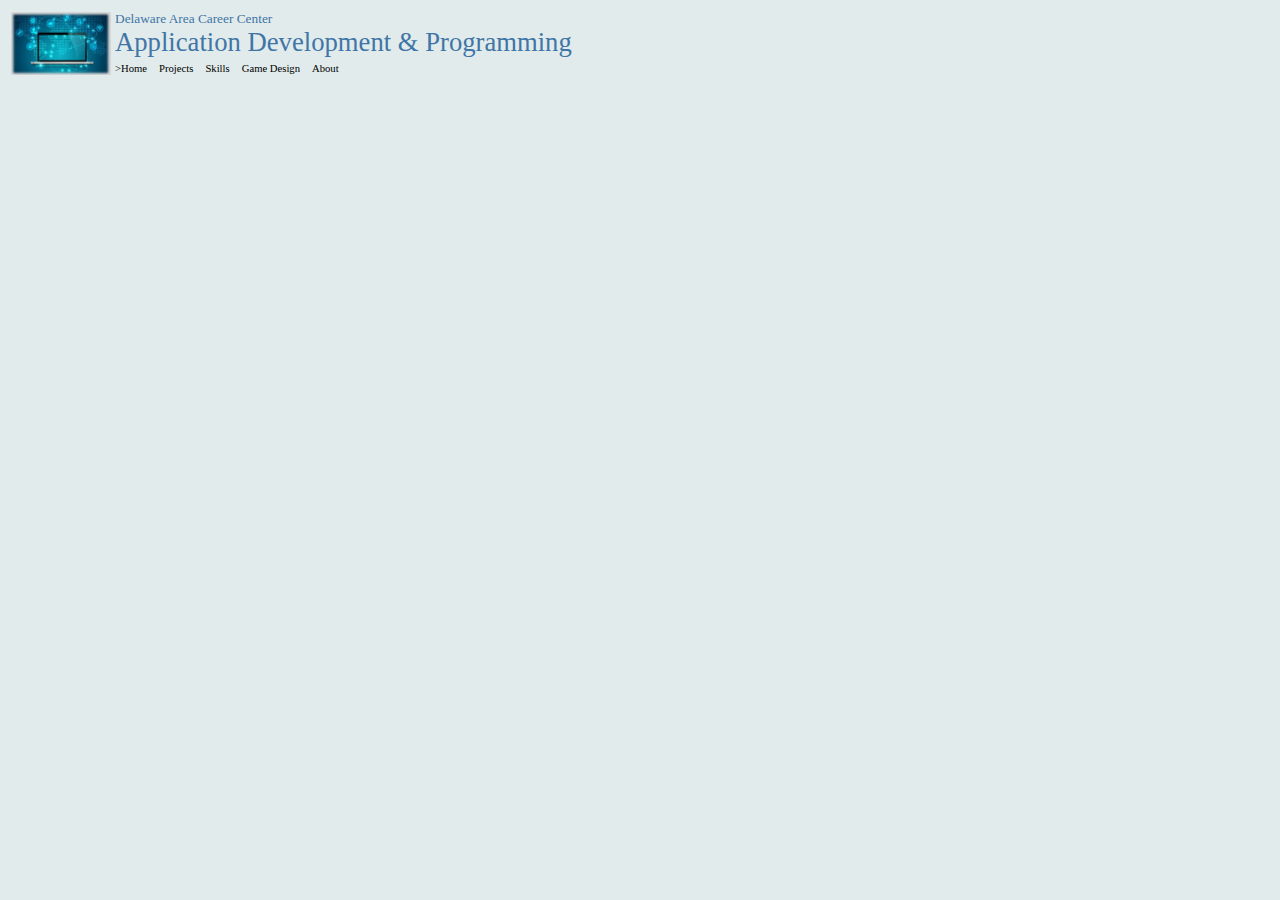
<file: index.html>
<html>
    <head>
        <title>Home</title>
        <link rel="stylesheet" href="scripts/css/style.css">
    </head>
    <body>
        <table>
            <tr>
                <td>
                    <img src="images/banner.jpg" width="100px">
                </td>
                <td>
                    <span class="subtitle">Delaware Area Career Center</span><br>
                    <span class="maintitle">Application Development & Programming</span><br>
                    <a href="index.html" class="nav">>Home</a>&nbsp;&nbsp;
                    <a href="projects.html" class="nav">Projects</a>&nbsp;&nbsp;
                    <a href="skills.html" class="nav">Skills</a>&nbsp;&nbsp;
                    <a href="game-design.html" class="nav">Game Design</a>&nbsp;&nbsp;
                    <a href="about.html" class="nav">About</a>
                </td>
            </tr>
        </table>
    </body>
</html>
</file>
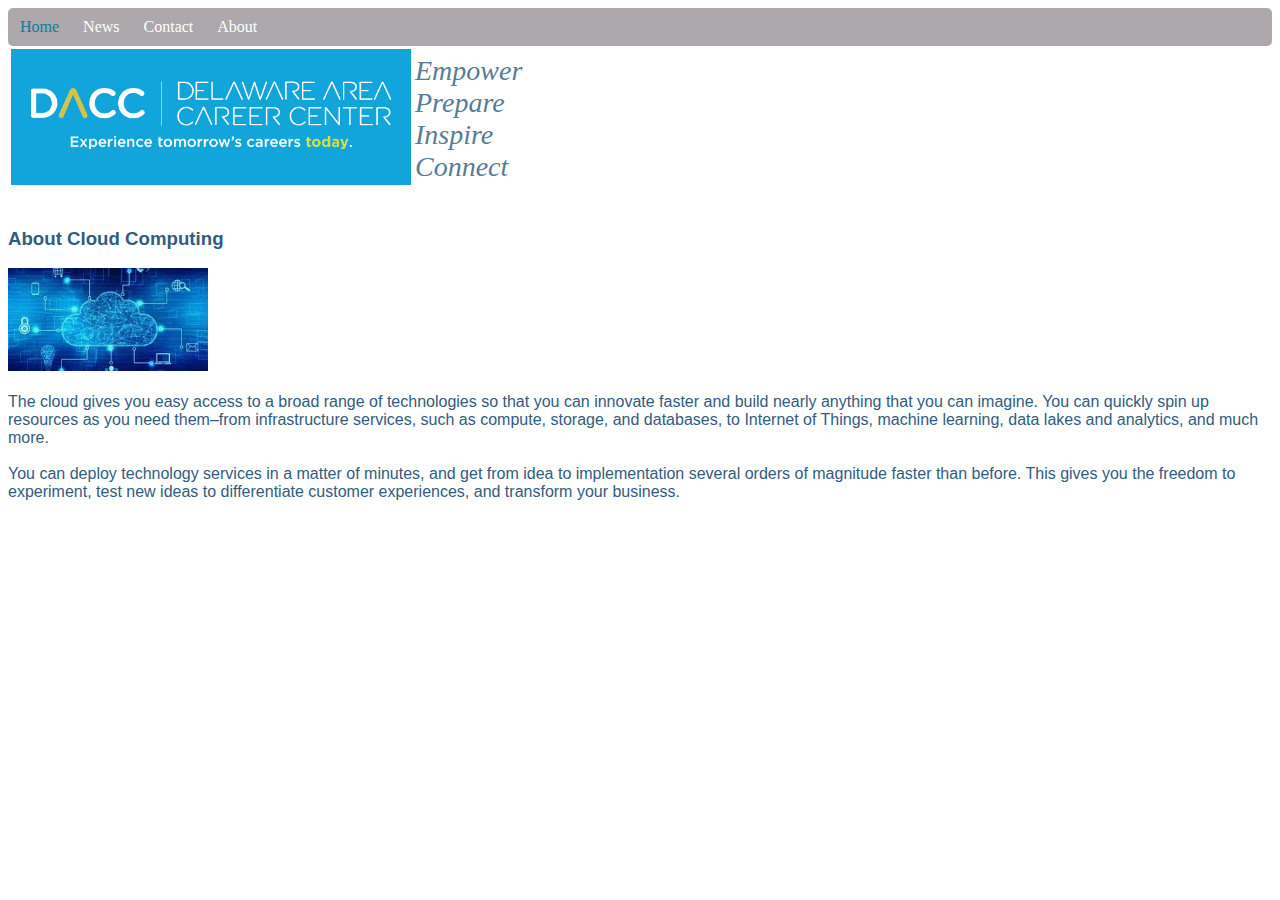
<file: about.html>
<!DOCTYPE html>
<html>
<head>
<style>
ul {
    border-radius: 5px;
    list-style-type: none;
    margin: 0;
    padding: 0;
    overflow: hidden;
    background-color: #aca8ac;
}

li {

    float: left;
}

li a {
    display: block;
    color: white;
    text-align: center;
    padding: 10px 12px;
    text-decoration: none;
}
li a.active {
    display: block;
    color: #097ea1;;
    text-align: center;
    padding: 10px 12px;
    text-decoration: none;
}
li a:hover {
  background-color: rgb(102, 99, 99);
}
span.title_text{
  font-size: 28px;
  color: #567d97;
  font-family: ;
  font-style: italic;
}
</style>
</head>
<body>

<ul>
  <li><a class="active" href="#home">Home</a></li>
  <li><a href="#news">News</a></li>
  <li><a href="#contact">Contact</a></li>
  <li><a href="#about">About</a></li>
</ul>
<div>
    <table>
        <tr>
            <td><img src="images/dacc-logo1.png" width="400px"></td>
            <td>
                <span class="title_text">
                  Empower<br>Prepare<br>Inspire<br>Connect
                </span>
            </td>
        </tr>
    </table>
    <br><br>
    <span style="font-weight: bold; font-size: 14pt;color: #325c7e;font-family: 'Lucida Sans', 'Lucida Sans Regular', 'Lucida Grande', 'Lucida Sans Unicode', Geneva, Verdana, sans-serif;">
        About Cloud Computing
    </span>
    <br><br>
    <img src="images/cloud1.jpg" width="200">
    <br><br>
    <span style="font-size: 12pt;color: #325c7e;font-family: 'Lucida Sans', 'Lucida Sans Regular', 'Lucida Grande', 'Lucida Sans Unicode', Geneva, Verdana, sans-serif;">
        The cloud gives you easy access to a broad range of technologies so that you can innovate faster and build nearly anything that you can imagine. You can quickly spin up resources as you need them–from infrastructure services, such as compute, storage, and databases, to Internet of Things, machine learning, data lakes and analytics, and much more.
        <br><br>
        You can deploy technology services in a matter of minutes, and get from idea to implementation several orders of magnitude faster than before. This gives you the freedom to experiment, test new ideas to differentiate customer experiences, and transform your business.
    </span>
</div>
</body>
</html>
</file>
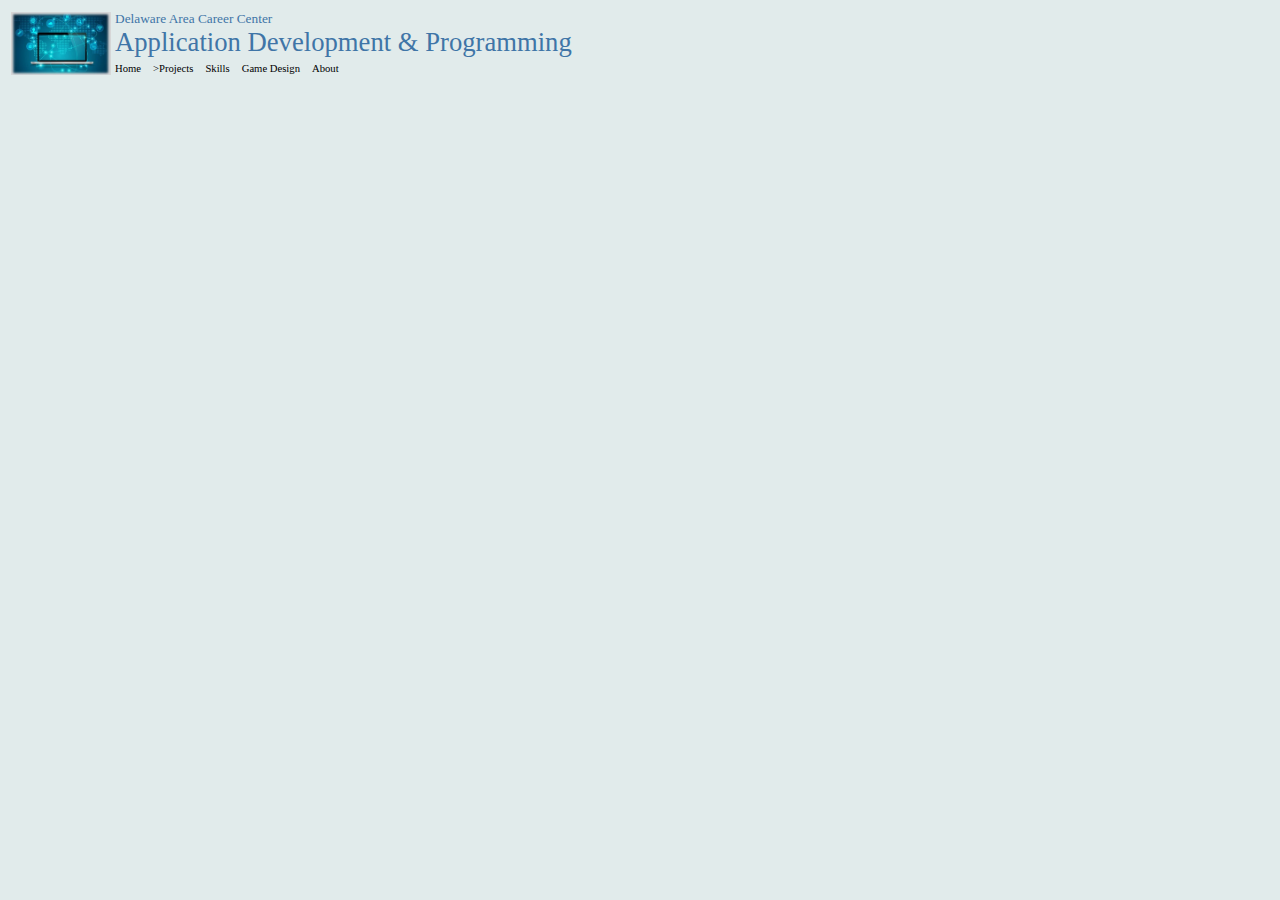
<file: projects.html>
<html>
    <head>
        <title>Home</title>
        <link rel="stylesheet" href="scripts/css/style.css">
    </head>
    <body>
        <table>
            <tr>
                <td>
                    <img src="images/banner.jpg" width="100px">
                </td>
                <td>
                    <span class="subtitle">Delaware Area Career Center</span><br>
                    <span class="maintitle">Application Development & Programming</span><br>
                    <a href="index.html" class="nav">Home</a>&nbsp;&nbsp;
                    <a href="projects.html" class="nav">>Projects</a>&nbsp;&nbsp;
                    <a href="skills.html" class="nav">Skills</a>&nbsp;&nbsp;
                    <a href="game-design.html" class="nav">Game Design</a>&nbsp;&nbsp;
                    <a href="about.html" class="nav">About</a>
                </td>
            </tr>
        </table>
    </body>
</html>
</file>
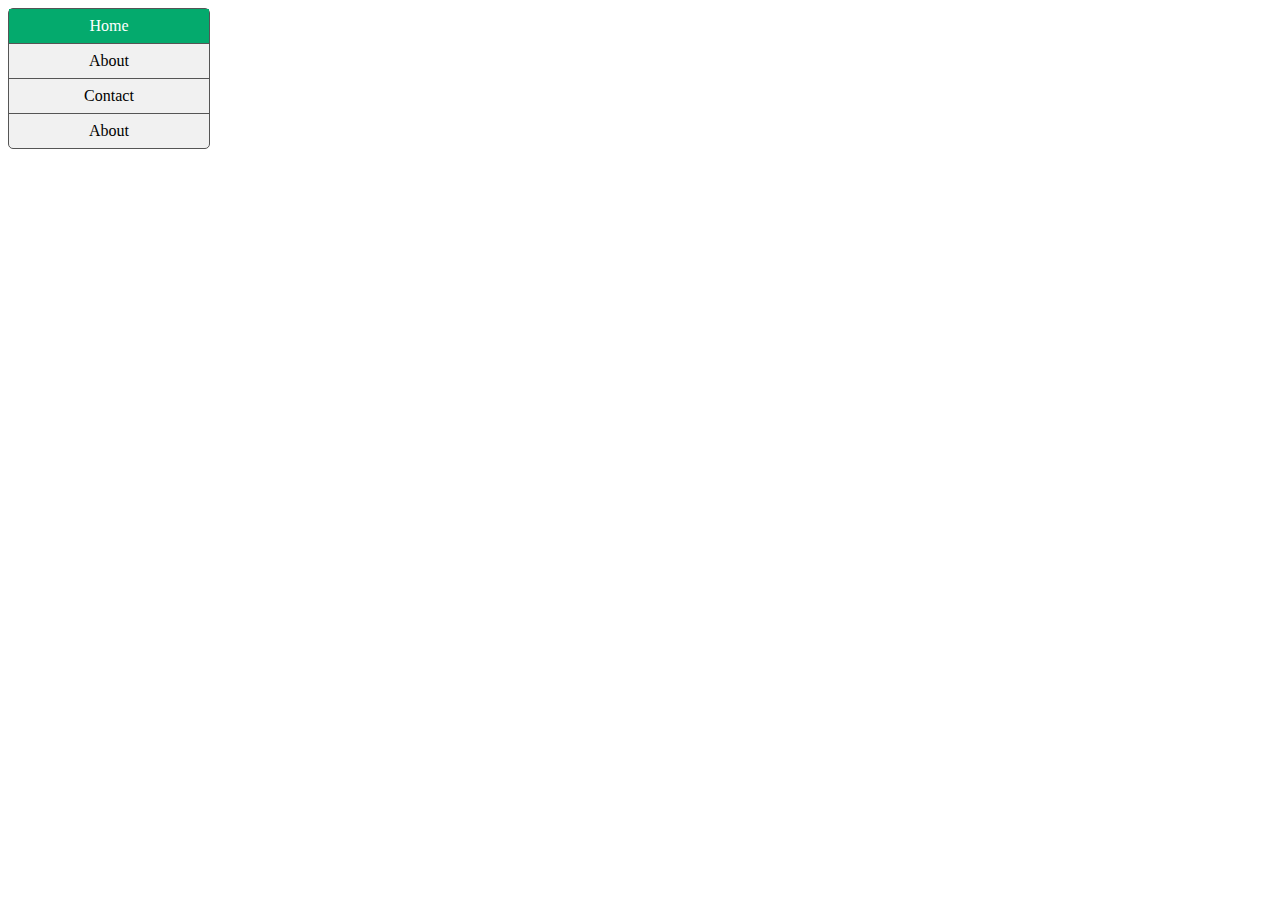
<file: skills.html>
<!DOCTYPE html>
<html>
<head>
<style>
ul.ulnav {
    border-radius: 5px;
    list-style-type: none;
    margin: 0;
    padding: 0;
    width: 200px;
    background-color: #f1f1f1;
    border: 1px solid #555;
}

li.linav a {
    display: block;
    color: #000;
    padding: 8px 16px;
    text-decoration: none;
}

li.linav {
    text-align: center;
    border-bottom: 1px solid #555;
}

li.linav:last-child {
    border-bottom: none;
}

li.linav a.active {
     background-color: #04AA6D;
     color: white;
}

li.linav a:hover:not(.active) {
     background-color: #555;
     color: white;
}

</style>
</head>
<body>

<ul class="ulnav">
  <li class="linav"><a class="active" href="index.html">Home</a></li>
  <li class="linav"><a href="about.html">About</a></li>
  <li class="linav"><a href="#contact">Contact</a></li>
  <li class="linav"><a href="#about">About</a></li>
</ul>


</body>
</html>
</file>
<file: scripts/css/style.css>
body{
    background-color: #e1ebeb;
    background-repeat: no-repeat;
    background-position: center;
    background-size: 40%;
}
ul.ulnav{
    border-radius: 5px;
    list-style-type: none; 
    margin: 0;
    padding: 0;
    overflow: hidden;
    background-color: rgb(29, 167, 24);
    text-align: center;
}
li.linav{
    display: inline-block;
}
li.linav a{
    display: block;
    color: #ffffff;
    text-align: center;
    padding: 8px 8px;
    text-decoration: none;
}
li.linav a.active{
    display: block;
    color: #b3a7a7;
    text-align: center;
    padding: 14px 16px;
    text-decoration: none;
}
li.linav a:hover{
    background-color: #111;
}
span.subtitle{
    font-size: 10pt;
    color: #3f75a7;
    font-family: verdana;
}
span.maintitle{
    font-size: 20pt;
    color: #3f75a7;
    font-family: verdana;
}
a.nav{
    font-size: 8pt;
    color: #000000;
    font-family: verdana;
    text-decoration: none;
}
a.nav:hover{
    font-size: 8pt;
    color: #db8d10;
    font-family: verdana;
    text-decoration: none;
}
</file>
